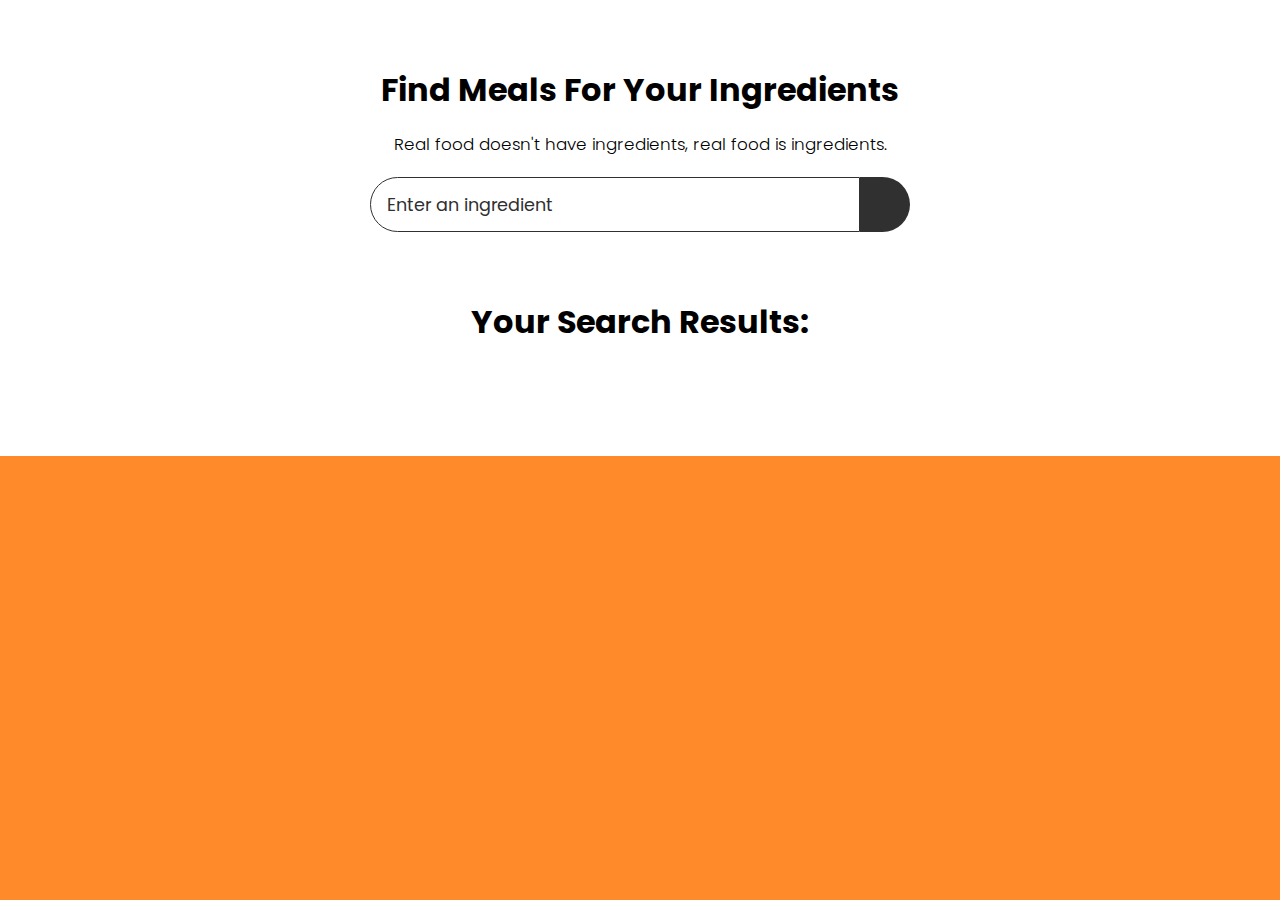
<file: Other Pages/Recipe API/index.html>
<!DOCTYPE html>
<html lang="en">
<head>
  <meta charset="UTF-8">
  <meta name="viewport" content="width=device-width, initial-scale=1.0">
  <title>Find Meal For Your Ingredients</title>
  <link rel="stylesheet" href="https://cdnjs.cloudflare.com/ajax/libs/font-awesome/5.15.1/css/all.min.css" integrity="sha512-+4zCK9k+qNFUR5X+cKL9EIR+ZOhtIloNl9GIKS57V1MyNsYpYcUrUeQc9vNfzsWfV28IaLL3i96P9sdNyeRssA==" crossorigin="anonymous" />
  <link rel = "stylesheet" href = "style.css">
</head>
<body>
  
  <div class = "container">
    <div class = "meal-wrapper">
      <div class = "meal-search">
        <h2 class = "title">Find Meals For Your Ingredients</h2>
        <blockquote>Real food doesn't have ingredients, real food is ingredients.<br>
        </blockquote>

        <div class = "meal-search-box">
          <input type = "text" class = "search-control" placeholder="Enter an ingredient" id = "search-input">
          <button type = "submit" class = "search-btn btn" id = "search-btn">
            <i class = "fas fa-search"></i>
          </button>
        </div>
      </div>

      <div class = "meal-result">
        <h2 class = "title">Your Search Results:</h2>
        <!-- meal item -->
        <div id= "meal">        
        </div>
      </div>


      <div class = "meal-details">
        <!-- recipe close btn -->
        <button type = "button" class = "btn recipe-close-btn" id = "recipe-close-btn">
          <i class = "fas fa-times"></i>
        </button>

        <!-- meal content -->
        <div class = "meal-details-content">
        
        </div>
      </div>
    </div>
  </div>



  <script src = "script.js"></script>
</body>
</html>
</file>
<file: Other Pages/Recipe API/style.css>
@import url('https://fonts.googleapis.com/css2?family=Poppins:wght@200;300;400;500;600;700;800;900&display=swap');

*{
    padding: 0;
    margin: 0;
    box-sizing: border-box;
}
:root{
    --tenne-tawny: rgb(48, 48, 48);
    --tenne-tawny-dark: rgb(19, 19, 19);
}
body{
    font-weight: 300;
    font-size: 1.05rem;
    line-height: 1.6;
    font-family: 'Poppins', sans-serif;
    background-color: #ff8a2a;
}

/*  */
.btn{
    font-family: inherit;
    cursor: pointer;
    outline: 0;
    font-size: 1.05rem;
}
.text{
    opacity: 0.8;
}
.title{
    font-size: 2rem;
    margin-bottom: 1rem;
}

/*  */
.container{
    min-height: 100vh;
}
.meal-wrapper{
    max-width: 1280px;
    margin: 0 auto;
    padding: 2rem;
    background: #fff;
    text-align: center;
}
.meal-search{
    margin: 2rem 0;
}
.meal-search cite{
    font-size: 1rem;
}
.meal-search-box{
    margin: 1.2rem 0;
    display: flex;
    align-items: stretch;
}
.search-control,
.search-btn{
    width: 100%;
}
.search-control{
    padding: 0 1rem;
    font-size: 1.1rem;
    font-family: inherit;
    outline: 0;
    border: 1px solid var(--tenne-tawny);
    color: var(--tenne-tawny);
    border-top-left-radius: 2rem;
    border-bottom-left-radius: 2rem;
}
.search-control::placeholder{
    color: var(--tenne-tawny);
}
.search-btn{
    width: 55px;
    height: 55px;
    font-size: 1.8rem;
    background: var(--tenne-tawny);
    color: #fff;
    border: none;
    border-top-right-radius: 2rem;
    border-bottom-right-radius: 2rem;
    transition: all 0.4s linear;
    -webkit-transition: all 0.4s linear;
    -moz-transition: all 0.4s linear;
    -ms-transition: all 0.4s linear;
    -o-transition: all 0.4s linear;
}
.search-btn:hover{
    background: var(--tenne-tawny-dark);
}
.meal-result{
    margin-top: 4rem;
}
#meal{
    margin: 2.4rem 0;
}
.meal-item{
    border-radius: 1rem;
    -webkit-border-radius: 1rem;
    -moz-border-radius: 1rem;
    -ms-border-radius: 1rem;
    -o-border-radius: 1rem;
    overflow: hidden;
    box-shadow: 0 4px 21px -12px rgba(0, 0, 0, 0.79);
    margin: 2rem 0;
}
.meal-img img{
    width: 100%;
    display: block;
}
.meal-name{
    padding: 1.5rem 0.5rem;
}
.meal-name h3{
    font-size: 1.4rem;
}
.recipe-btn{
    text-decoration: none;
    color: #fff;
    background: var(--tenne-tawny);
    font-weight: 500;
    font-size: 1.1rem;
    padding: 0.75rem 0;
    display: block;
    width: 175px;
    margin: 1rem auto;
    border-radius: 2rem;
    -webkit-border-radius: 2rem;
    -moz-border-radius: 2rem;
    -ms-border-radius: 2rem;
    -o-border-radius: 2rem;
    transition: all 0.4s linear;
    -webkit-transition: all 0.4s linear;
    -moz-transition: all 0.4s linear;
    -ms-transition: all 0.4s linear;
    -o-transition: all 0.4s linear;
}
.recipe-btn:hover{
    background: var(--tenne-tawny-dark);
}

/* meal details */
.meal-details{
    position: fixed;
    top: 50%;
    left: 50%;
    transform: translate(-50%, -50%);
    -webkit-transform: translate(-50%, -50%);
    -moz-transform: translate(-50%, -50%);
    -ms-transform: translate(-50%, -50%);
    -o-transform: translate(-50%, -50%);
    color: #fff;
    background: var(--tenne-tawny);
    border-radius: 1rem;
    -webkit-border-radius: 1rem;
    -moz-border-radius: 1rem;
    -ms-border-radius: 1rem;
    -o-border-radius: 1rem;
    width: 90%;
    height: 90%;
    overflow-y: scroll;
    display: none;
    padding: 2rem 0;
}
.meal-details::-webkit-scrollbar{
    width: 10px;
}
.meal-details::-webkit-scrollbar-thumb{
    background: black;
    border-radius: 2rem;
    -webkit-border-radius: 2rem;
    -moz-border-radius: 2rem;
    -ms-border-radius: 2rem;
    -o-border-radius: 2rem;
}


/* js related */
.showRecipe{
    display: block;
}

.meal-details-content{
    margin: 2rem;
}
.meal-details-content p:not(.recipe-category){
    padding: 1rem 0;
}
.recipe-close-btn{
    position: absolute;
    right: 2rem;
    top: 2rem;
    font-size: 1.8rem;
    background: #fff;
    border: none;
    width: 35px;
    height: 35px;
    border-radius: 50%;
    -webkit-border-radius: 50%;
    -moz-border-radius: 50%;
    -ms-border-radius: 50%;
    -o-border-radius: 50%;
    display: flex;
    align-items: center;
    justify-content: center;
    opacity: 0.9;
}
.recipe-title{
    letter-spacing: 1px;
    padding-bottom: 1rem;
}
.recipe-category{
    background: #fff;
    font-weight: 600;
    color: var(--tenne-tawny);
    display: inline-block;
    padding: 0.2rem 0.5rem;
    border-radius: 0.3rem;
    -webkit-border-radius: 0.3rem;
    -moz-border-radius: 0.3rem;
    -ms-border-radius: 0.3rem;
    -o-border-radius: 0.3rem;
}
.recipe-category{
    background: #fff;
    font-weight: 600;
    color: var(--tenne-tawny);
    display: inline-block;
    padding: 0.2rem 0.5rem;
    border-radius: 0.3rem;
    -webkit-border-radius: 0.3rem;
    -moz-border-radius: 0.3rem;
    -ms-border-radius: 0.3rem;
    -o-border-radius: 0.3rem;
}
.recipe-instruct{
    padding: 1rem 0;
}
.recipe-meal-img img{
    width: 100px;
    height: 100px;
    border-radius: 50%;
    -webkit-border-radius: 50%;
    -moz-border-radius: 50%;
    -ms-border-radius: 50%;
    -o-border-radius: 50%;
    margin: 0 auto;
    display: block;
}
.recipe-link{
    margin: 1.4rem 0;
}
.recipe-link a{
    color: #fff;
    font-size: 1.2rem;
    font-weight: 700;
    transition: all 0.4s linear;
    -webkit-transition: all 0.4s linear;
    -moz-transition: all 0.4s linear;
    -ms-transition: all 0.4s linear;
    -o-transition: all 0.4s linear;
}
.recipe-link a:hover{
    opacity: 0.8;
}


/*  */
.notFound{
    grid-template-columns: 1fr!important;
    color: var(--tenne-tawny);
    font-size: 1.8rem;
    font-weight: 600;
    width: 100%;
}






/* Media Queries */
@media screen and (min-width: 600px){
    .meal-search-box{
        width: 540px;
        margin-left: auto;
        margin-right: auto;
    }
}

@media screen and (min-width: 768px){
    #meal{
        display: grid;
        grid-template-columns: repeat(2, 1fr);
        gap: 2rem;
    }
    .meal-item{
        margin: 0;
    }
    .meal-details{
        width: 700px;
    }
}

@media screen and (min-width: 992px){
    #meal{
        grid-template-columns: repeat(3, 1fr);
    }
}
</file>
